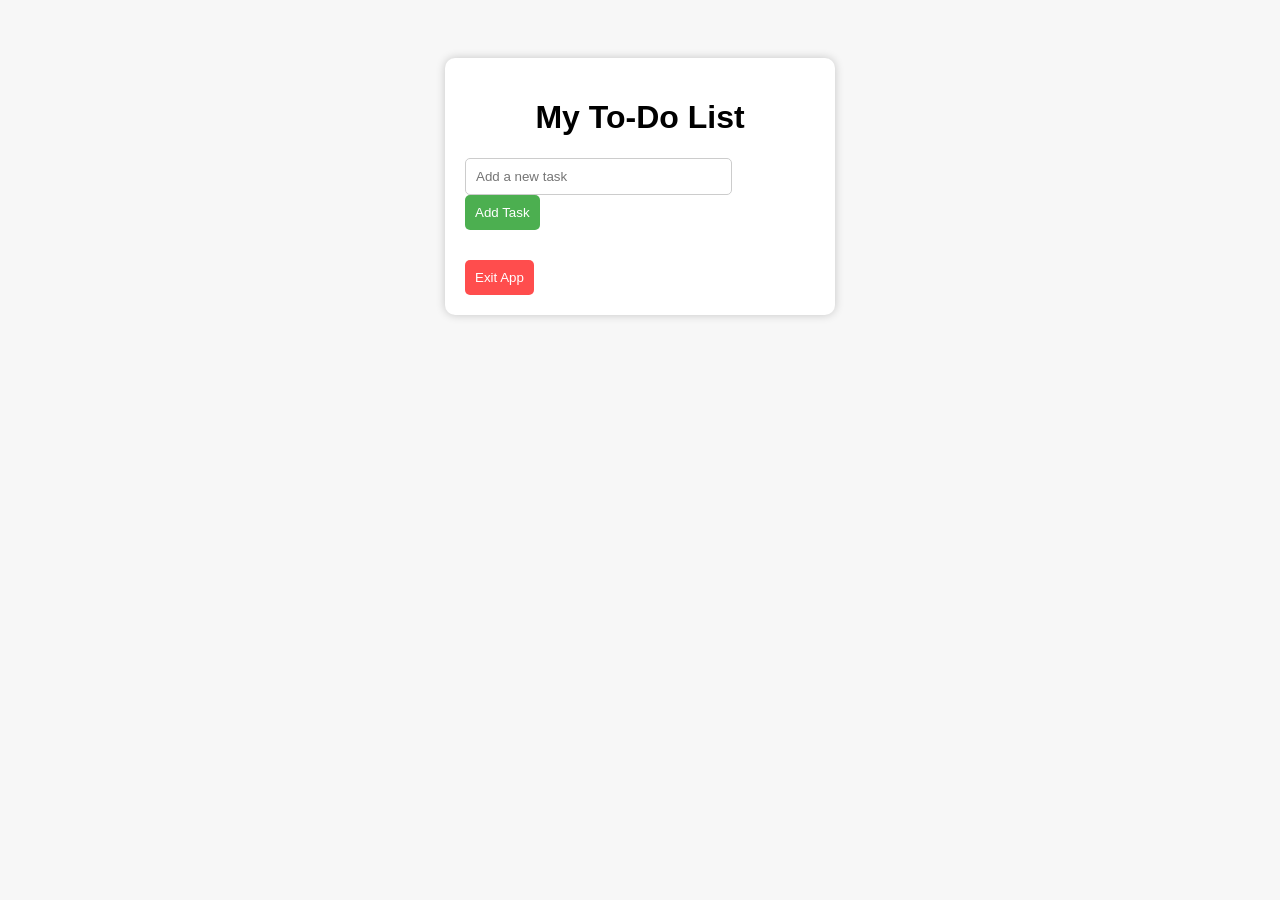
<file: index.html>
<!DOCTYPE html>
<html lang="en">
<head>
  <meta charset="UTF-8">
  <meta name="viewport" content="width=device-width, initial-scale=1.0">
  <title>To-Do List</title>
  <link rel="stylesheet" href="style.css">
</head>
<body>
  <div class="container">
    <h1>My To-Do List</h1>
    <input type="text" id="taskInput" placeholder="Add a new task">
    <button id="addBtn">Add Task</button>
    <ul id="taskList"></ul>
  </div>
  <script src="script.js"></script>
</body>
</html>
</file>
<file: style.css>
body {
  font-family: Arial, sans-serif;
  background-color: #f7f7f7;
  display: flex;
  justify-content: center;
  padding-top: 50px;
}

.container {
  background-color: white;
  padding: 20px;
  border-radius: 10px;
  width: 350px;
  box-shadow: 0 0 10px rgba(0,0,0,0.2);
}

h1 {
  text-align: center;
}

input {
  width: 70%;
  padding: 10px;
  margin-right: 5px;
  border-radius: 5px;
  border: 1px solid #ccc;
}

button {
  padding: 10px;
  border-radius: 5px;
  border: none;
  background-color: #4CAF50;
  color: white;
  cursor: pointer;
}

button:hover {
  background-color: #45a049;
}

ul {
  list-style-type: none;
  padding: 0;
  margin-top: 20px;
}

li {
  padding: 10px;
  background-color: #eee;
  margin-bottom: 5px;
  border-radius: 5px;
  display: flex;
  justify-content: space-between;
}

li.completed {
  text-decoration: line-through;
  background-color: #d4edda;
}

.deleteBtn {
  background-color: red;
  border: none;
  color: white;
  padding: 5px;
  border-radius: 5px;
  cursor: pointer;
}
</file>
